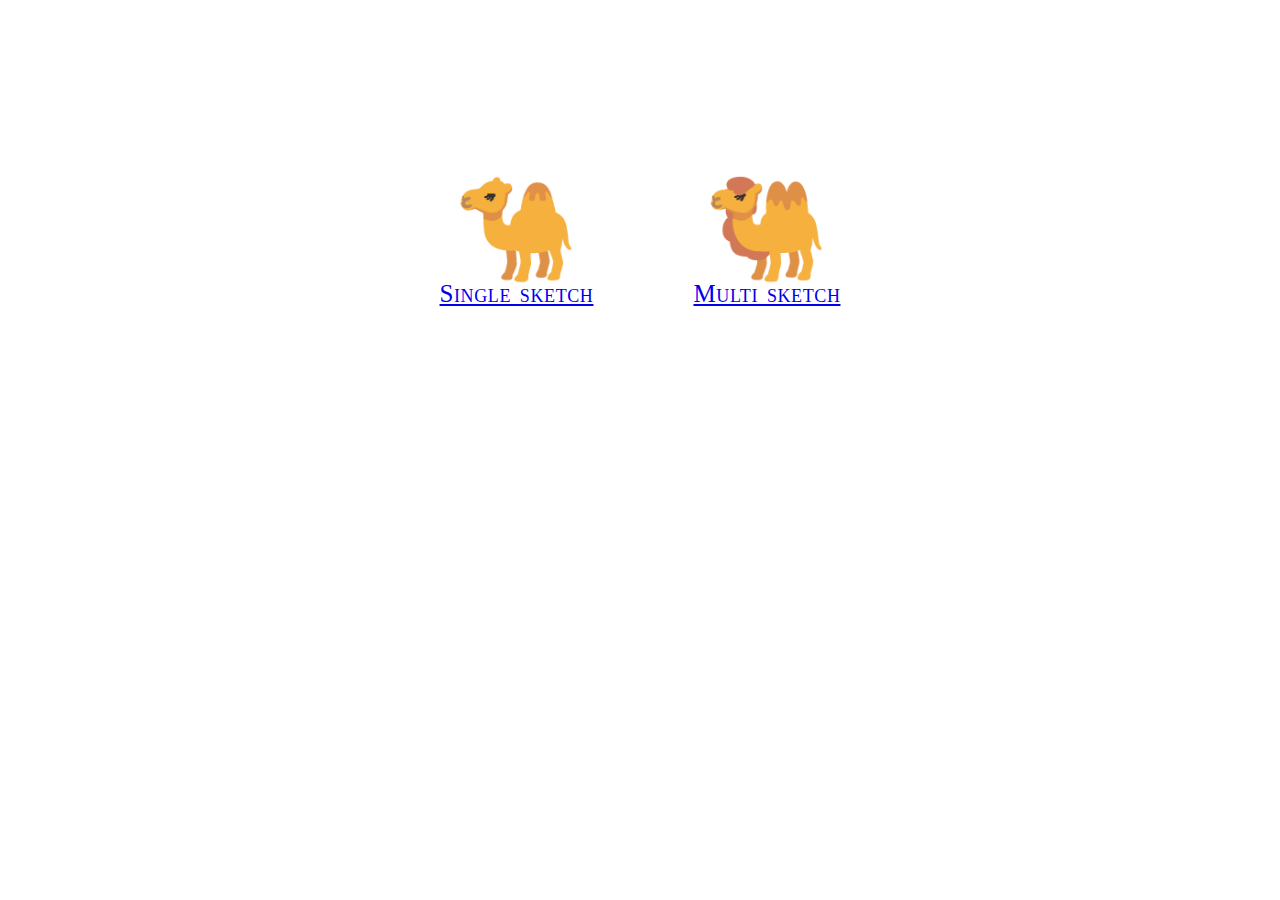
<file: p5.js-templates/index.html>
<!DOCTYPE html>
<html>

<head>
  <link rel="stylesheet" type="text/css" href="css/style.css">
  <meta charset="utf-8">
</head>

<body>

  <div class="options">
    <div class="option">
      <div class="emoji">🐪</div>
      <div class="description"><a href="single_sketch.html">Single sketch</a></div>
    </div>

    <div class="option">
      <div class="emoji">🐫</div>
      <div class="description"><a href="multi_sketch.html">Multi sketch</a></div>
    </div>
  </div>
</body>

</html>
</file>
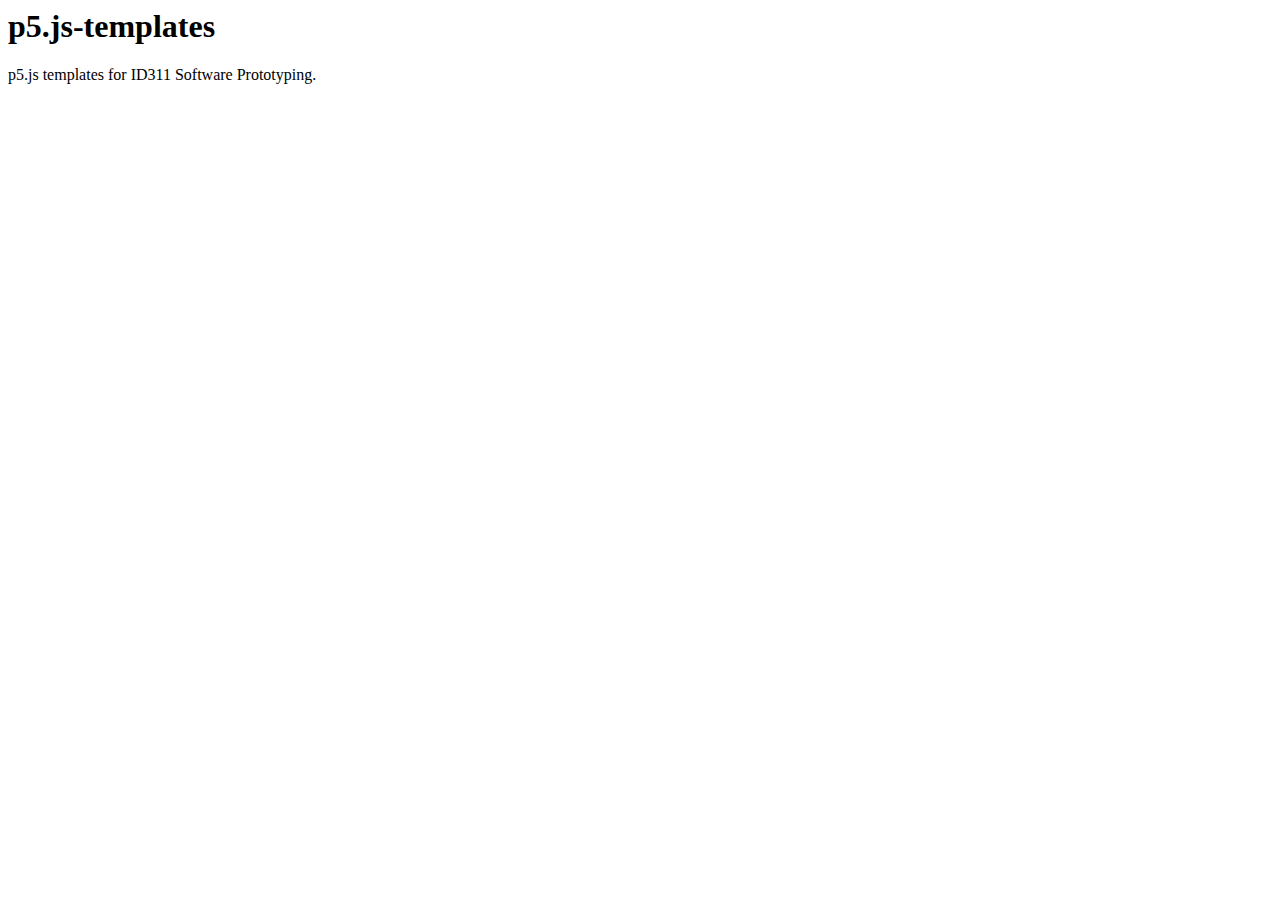
<file: p5.js-templates/README.html>
<html>
      <head>
        <meta charset="UTF-8">
        <title>README.md</title>
      </head>
      <body>
        <h1 id="p5-js-templates">p5.js-templates</h1>
<p>p5.js templates for ID311 Software Prototyping.</p>

      </body>
    </html>
</file>
<file: p5.js-templates/css/style.css>
html, body {
  margin: 20px;
  padding: 20px;
  align-items: center;
  text-align: center;
}
canvas {
  display: block;
}

#one {
  display: block;
  width:800px;
  height:600px;
}

#two {
  display: block;
  margin-top: 10px;
  width:800px;
  height:600px;
}


/* Options in index.html */
.options
{
  display: inline-block;
  clear: both;
  margin-left: auto;
  margin-right: auto;
  text-align: center;
}

.option
{
  float:left;
  padding: 50px;
}

.emoji {
  font-size: 100px;
  vertical-align: middle;
  line-height: 2;
  clear: both;
  margin: auto;
}

.description
{
  margin: auto;
  margin-top: -50px;

  font-family: "Times New Roman", Times, serif;
  font-size: 25px;
  letter-spacing: 0.6px;
  word-spacing: 2px;
  color: #000000;
  font-weight: normal;
  text-decoration: none;
  font-style: normal;
  font-variant: small-caps;
  text-transform: none;
  }
</file>
